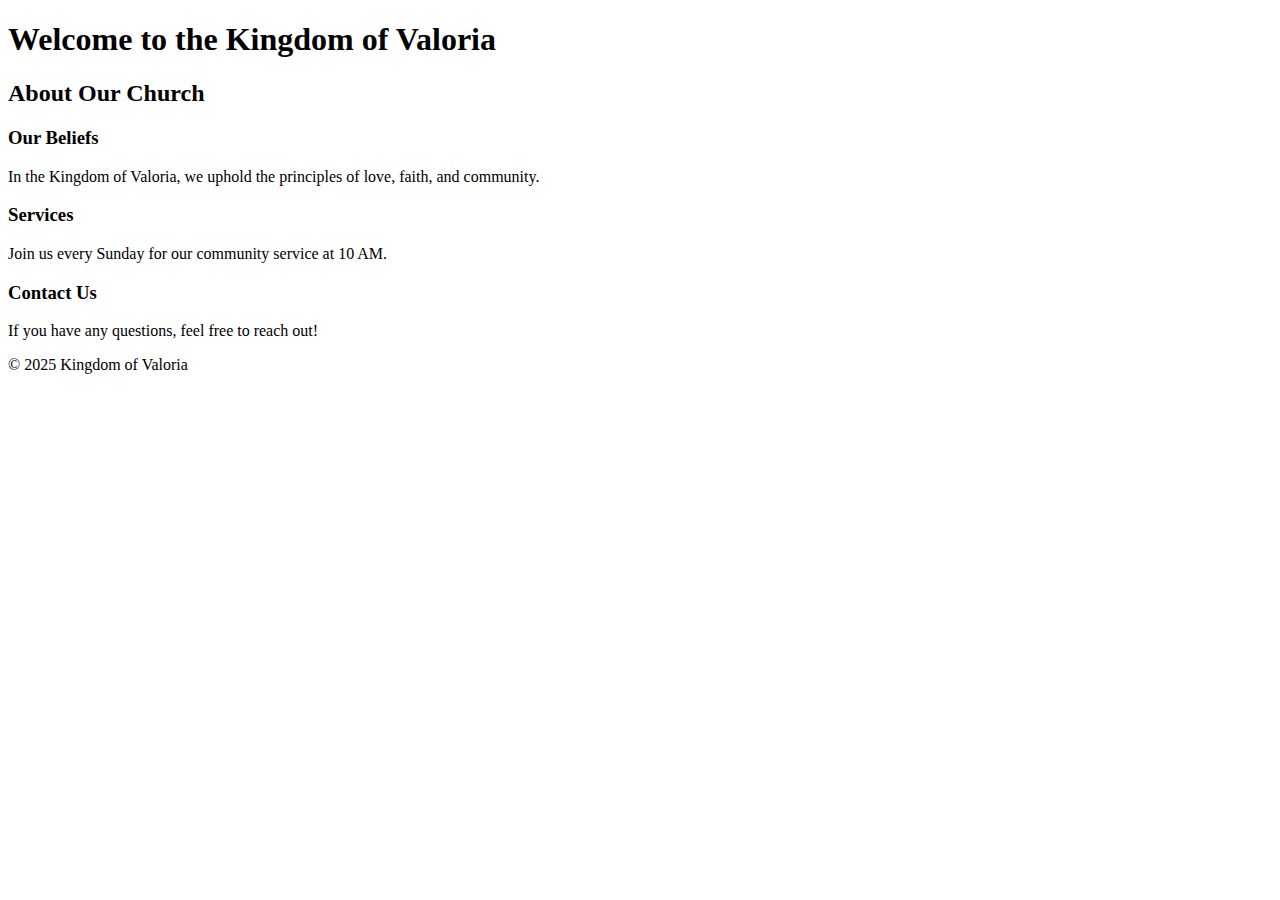
<file: church.html>
<!DOCTYPE html>
<html lang="en">
<head>
    <meta charset="UTF-8">
    <meta name="viewport" content="width=device-width, initial-scale=1.0">
    <title>Church/Religious Page</title>
</head>
<body>
    <header>
        <h1>Welcome to the Kingdom of Valoria</h1>
        <h2>About Our Church</h2>
    </header>
    <main>
        <section>
            <h3>Our Beliefs</h3>
            <p>In the Kingdom of Valoria, we uphold the principles of love, faith, and community.</p>
        </section>
        <section>
            <h3>Services</h3>
            <p>Join us every Sunday for our community service at 10 AM.</p>
        </section>
        <section>
            <h3>Contact Us</h3>
            <p>If you have any questions, feel free to reach out!</p>
        </section>
    </main>
    <footer>
        <p>&copy; 2025 Kingdom of Valoria</p>
    </footer>
</body>
</html>
</file>
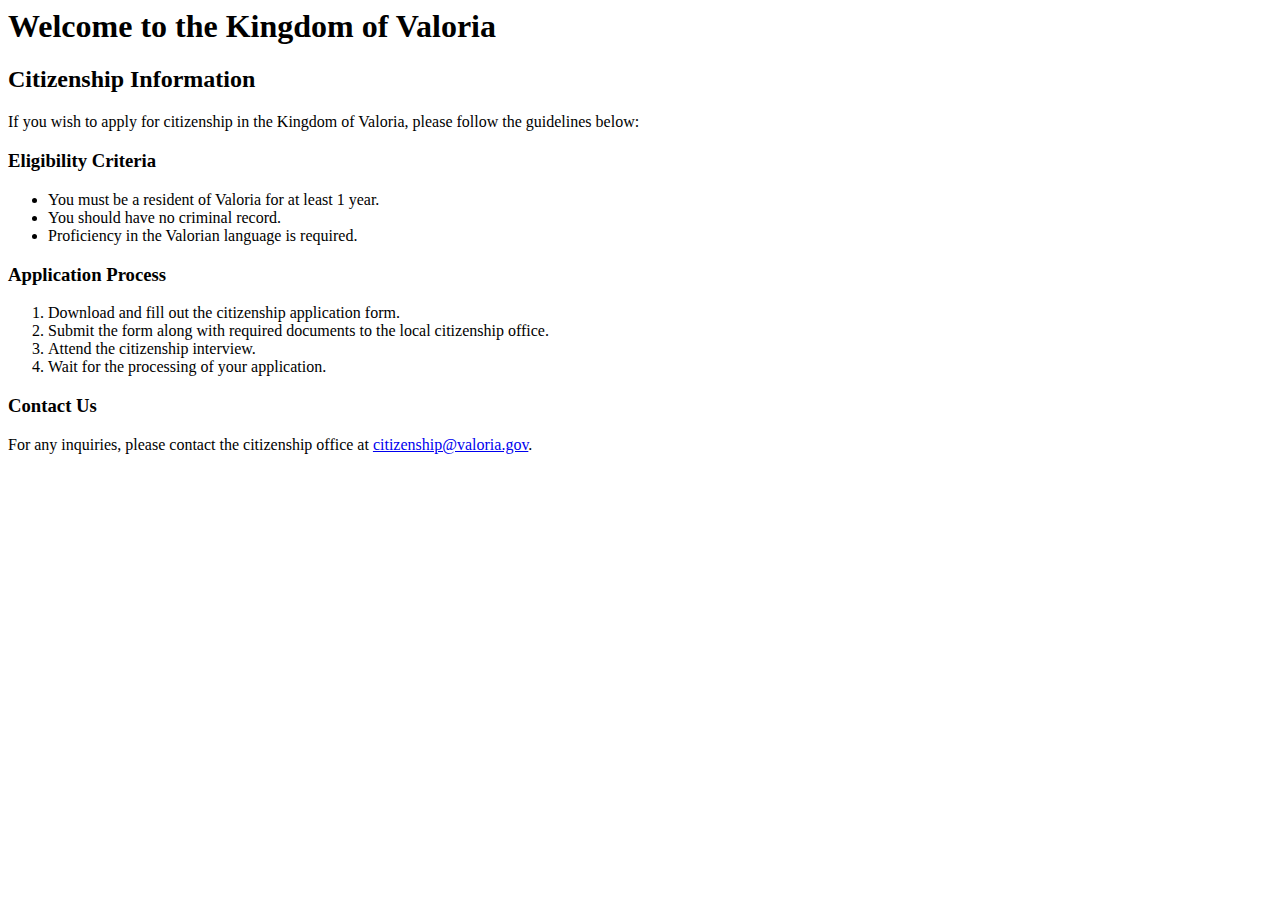
<file: citizenship.html>
<html>
<head>
    <title>Citizenship Information</title>
</head>
<body>
    <h1>Welcome to the Kingdom of Valoria</h1>
    <h2>Citizenship Information</h2>
    <p>If you wish to apply for citizenship in the Kingdom of Valoria, please follow the guidelines below:</p>
    <h3>Eligibility Criteria</h3>
    <ul>
        <li>You must be a resident of Valoria for at least 1 year.</li>
        <li>You should have no criminal record.</li>
        <li>Proficiency in the Valorian language is required.</li>
    </ul>
    <h3>Application Process</h3>
    <ol>
        <li>Download and fill out the citizenship application form.</li>
        <li>Submit the form along with required documents to the local citizenship office.</li>
        <li>Attend the citizenship interview.</li>
        <li>Wait for the processing of your application.</li>
    </ol>
    <h3>Contact Us</h3>
    <p>For any inquiries, please contact the citizenship office at <a href="mailto:citizenship@valoria.gov">citizenship@valoria.gov</a>.</p>
</body>
</html>
</file>
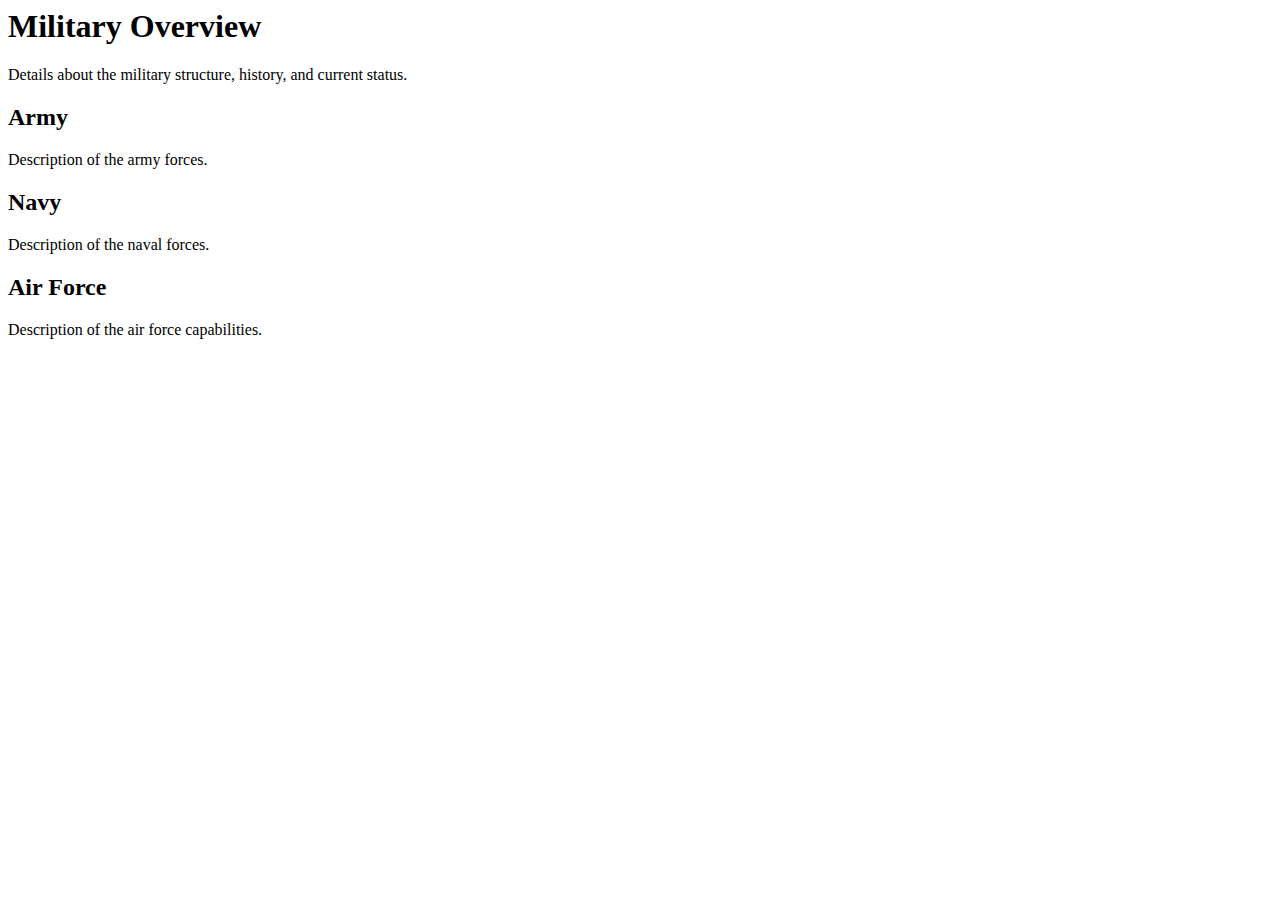
<file: military.html>
<html>
<head>
    <title>Military</title>
</head>
<body>
    <h1>Military Overview</h1>
    <p>Details about the military structure, history, and current status.</p>
    <h2>Army</h2>
    <p>Description of the army forces.</p>
    <h2>Navy</h2>
    <p>Description of the naval forces.</p>
    <h2>Air Force</h2>
    <p>Description of the air force capabilities.</p>
</body>
</html>
</file>
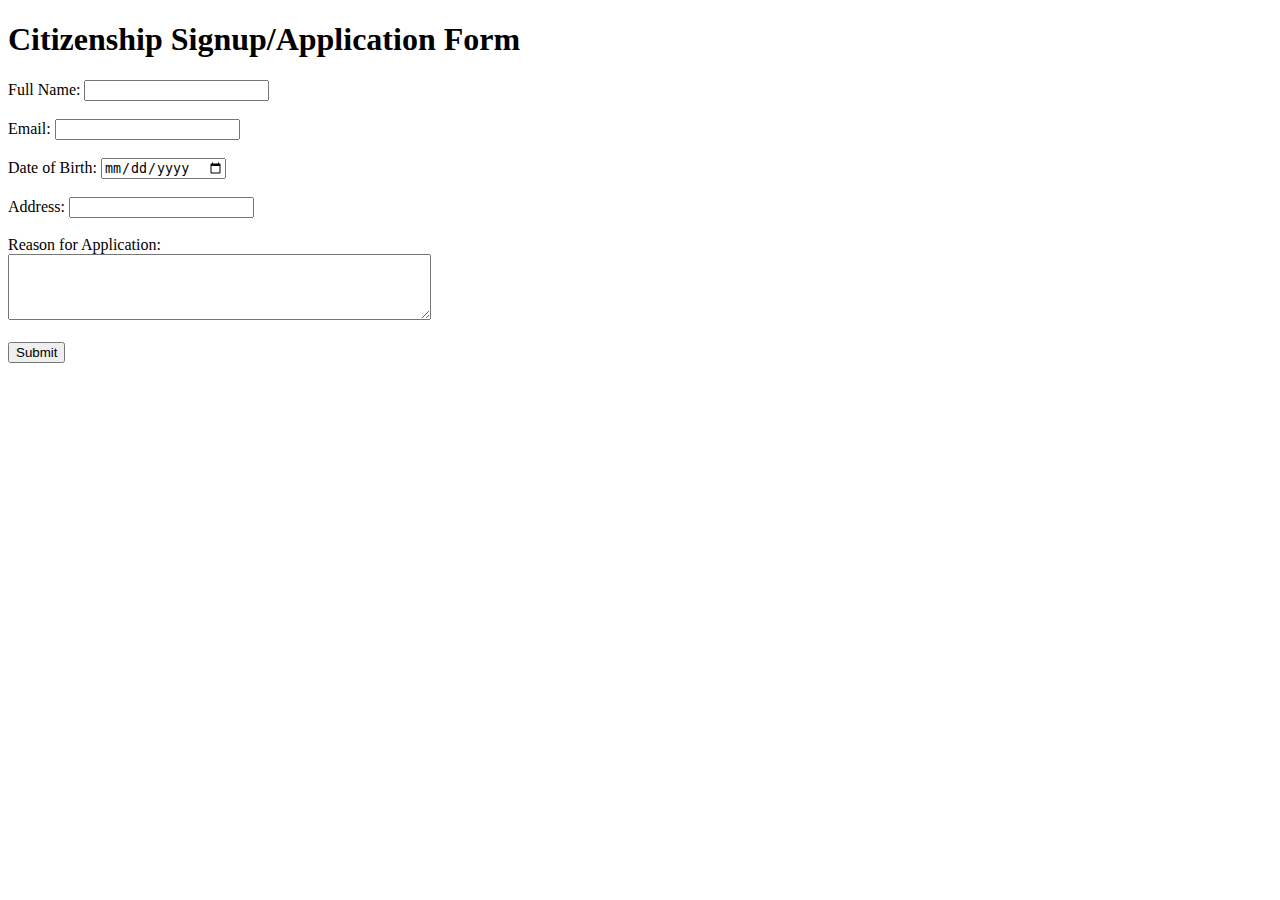
<file: signup.html>
<!DOCTYPE html>
<html lang="en">
<head>
    <meta charset="UTF-8">
    <meta name="viewport" content="width=device-width, initial-scale=1.0">
    <title>Citizenship Signup/Application</title>
</head>
<body>
    <h1>Citizenship Signup/Application Form</h1>
    <form action="/submit_signup" method="post">
        <label for="fullname">Full Name:</label>
        <input type="text" id="fullname" name="fullname" required><br><br>

        <label for="email">Email:</label>
        <input type="email" id="email" name="email" required><br><br>

        <label for="dob">Date of Birth:</label>
        <input type="date" id="dob" name="dob" required><br><br>

        <label for="address">Address:</label>
        <input type="text" id="address" name="address" required><br><br>

        <label for="reason">Reason for Application:</label><br>
        <textarea id="reason" name="reason" rows="4" cols="50" required></textarea><br><br>

        <input type="submit" value="Submit">
    </form>
</body>
</html>
</file>
